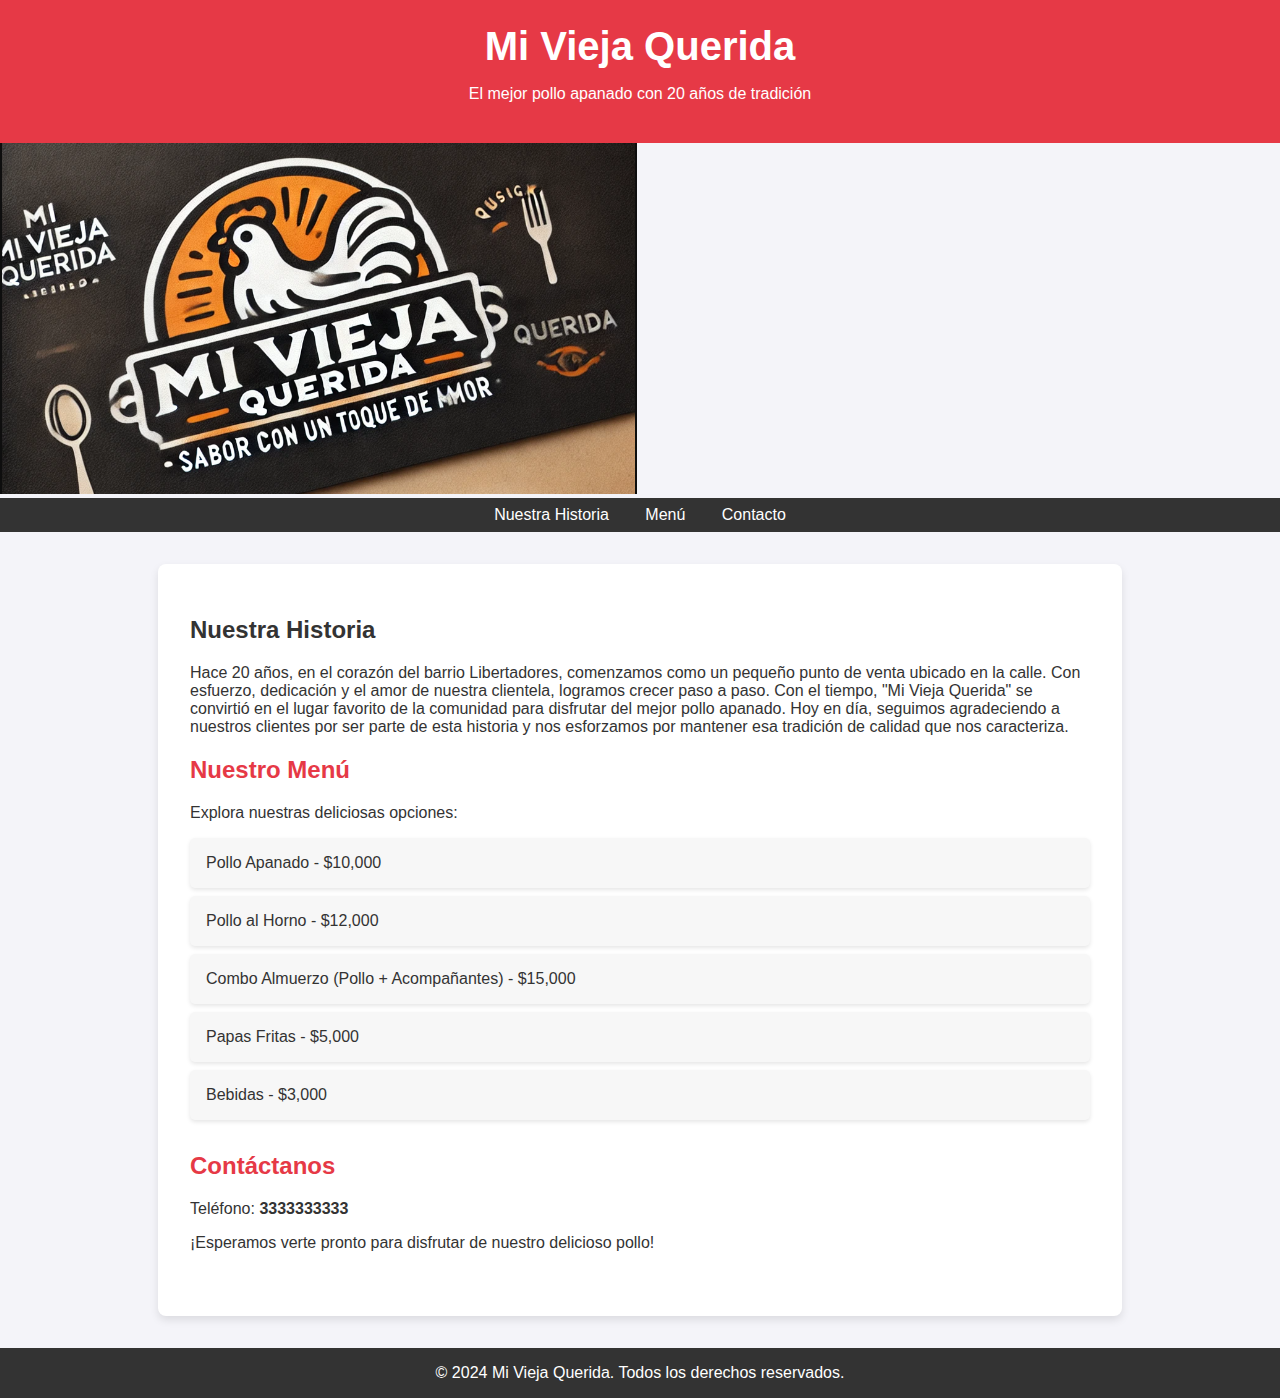
<file: index.html>
<!DOCTYPE html>
<html lang="es">
<head>
    <meta charset="UTF-8">
    <meta name="viewport" content="width=device-width, initial-scale=1.0">
    <title>Mi Vieja Querida</title>
    <style>
        /* Estilos básicos */
        body {
            font-family: 'Arial', sans-serif;
            margin: 0;
            padding: 0;
            background-color: #f4f4f9;
            color: #333;
        }

        header {
            background-color: #e63946;
            color: white;
            text-align: center;
            padding: 1.5rem 0;
        }

        header h1 {
            font-size: 2.5rem;
            margin: 0;
        }

        nav {
            background-color: #333;
            color: white;
            padding: 0.5rem 1rem;
            text-align: center;
        }

        nav a {
            color: white;
            text-decoration: none;
            margin: 0 1rem;
        }

        nav a:hover {
            text-decoration: underline;
        }

        .container {
            max-width: 900px;
            margin: 2rem auto;
            padding: 2rem;
            background: white;
            border-radius: 8px;
            box-shadow: 0px 4px 8px rgba(0, 0, 0, 0.1);
        }

        .menu-section, .contact-section {
            margin-bottom: 2rem;
        }

        .menu-section h2, .contact-section h2 {
            color: #e63946;
        }

        .menu-list ul {
            list-style: none;
            padding: 0;
        }

        .menu-list ul li {
            background: #f7f7f7;
            margin: 0.5rem 0;
            padding: 1rem;
            border-radius: 5px;
            box-shadow: 0 2px 4px rgba(0, 0, 0, 0.1);
        }

        footer {
            background-color: #333;
            color: white;
            text-align: center;
            padding: 1rem 0;
            margin-top: 2rem;
        }

        footer p {
            margin: 0;
        }

        @media (max-width: 768px) {
            header h1 {
                font-size: 2rem;
            }

            .container {
                padding: 1rem;
            }
        }
    </style>
</head>
<body>
    <header>
        <h1>Mi Vieja Querida</h1>
        <p>El mejor pollo apanado con 20 años de tradición</p>
    </header>
          <img src="img.png" alt="logo de mi vieja querida">
    <nav>
        <a href="#historia">Nuestra Historia</a>
        <a href="#menu">Menú</a>
        <a href="#contacto">Contacto</a>
    </nav>
    <div class="container">
        <!-- Sección de Historia -->
        <div class="section" id="historia">
            <h2>Nuestra Historia</h2>
            <p>
                Hace 20 años, en el corazón del barrio Libertadores, comenzamos como un pequeño punto de venta ubicado en la calle. Con esfuerzo, dedicación y el amor de nuestra clientela, logramos crecer paso a paso. 
                Con el tiempo, "Mi Vieja Querida" se convirtió en el lugar favorito de la comunidad para disfrutar del mejor pollo apanado. 
                Hoy en día, seguimos agradeciendo a nuestros clientes por ser parte de esta historia y nos esforzamos por mantener esa tradición de calidad que nos caracteriza.
            </p>
          </div>
        <!-- Sección del Menú -->
        <div class="menu-section" id="menu">
            <h2>Nuestro Menú</h2>
            <p>Explora nuestras deliciosas opciones:</p>
            <div class="menu-list">
                <ul>
                    <li>Pollo Apanado - $10,000</li>
                    <li>Pollo al Horno - $12,000</li>
                    <li>Combo Almuerzo (Pollo + Acompañantes) - $15,000</li>
                    <li>Papas Fritas - $5,000</li>
                    <li>Bebidas - $3,000</li>
                </ul>
            </div>
        </div>
        <!-- Sección de Contacto -->
        <div class="contact-section" id="contacto">
            <h2>Contáctanos</h2>
            <p>Teléfono: <strong>3333333333</strong></p>
            <p>¡Esperamos verte pronto para disfrutar de nuestro delicioso pollo!</p>
        </div>
    </div>
    <footer>
        <p>&copy; 2024 Mi Vieja Querida. Todos los derechos reservados.</p>
    </footer>
</body>
</html>
</file>
